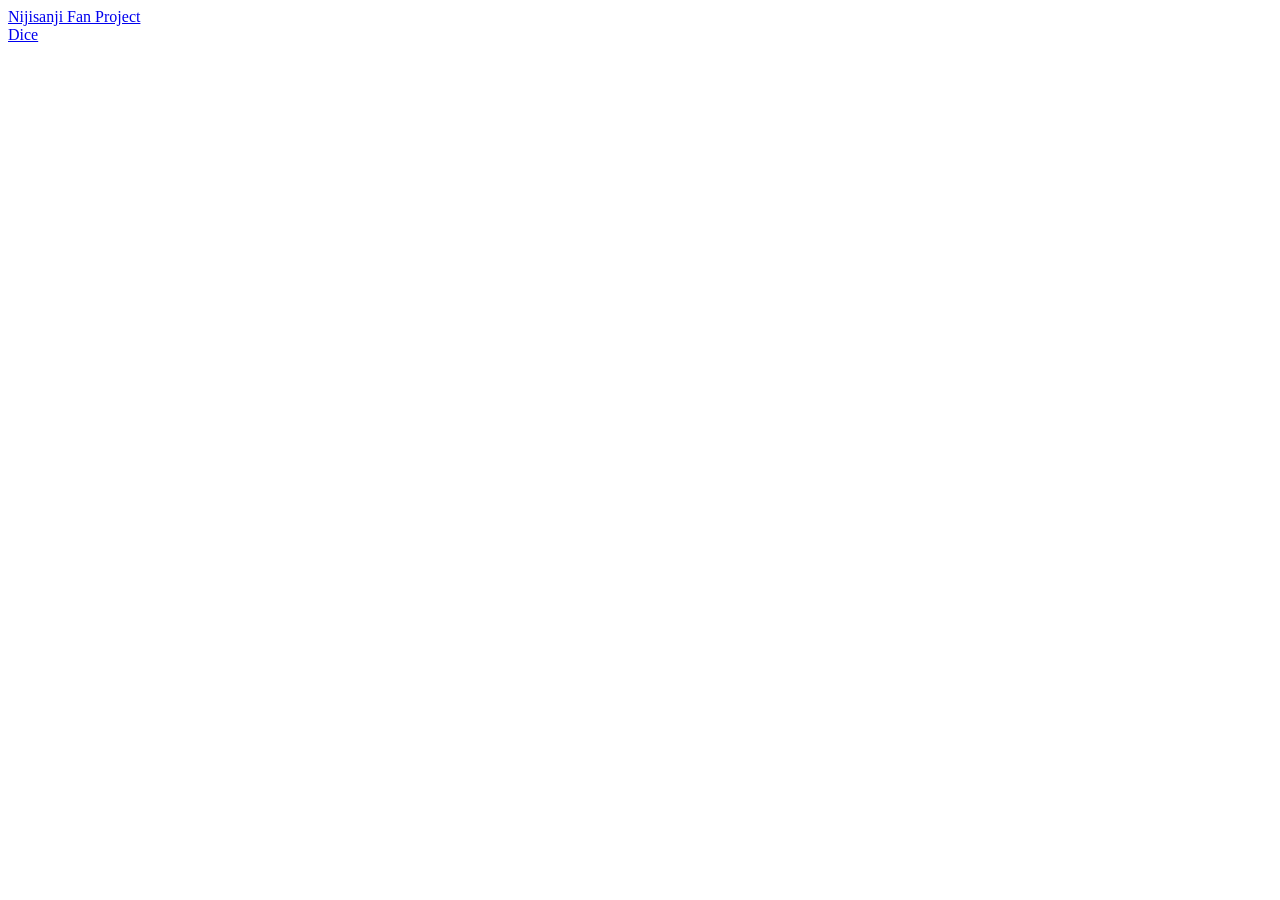
<file: index.html>
<!DOCTYPE html>
<html lang="en">
<head>
    <meta charset="UTF-8">
    <meta name="viewport" content="width=device-width, initial-scale=1.0">
    <title>Hello World Desu</title>
</head>
<body>
    <div>
        <a href="NijiProject/">Nijisanji Fan Project</a>
    </div>
    <div>
        <a href="DnD/">Dice</a>
    </div>
</body>
</html>
</file>
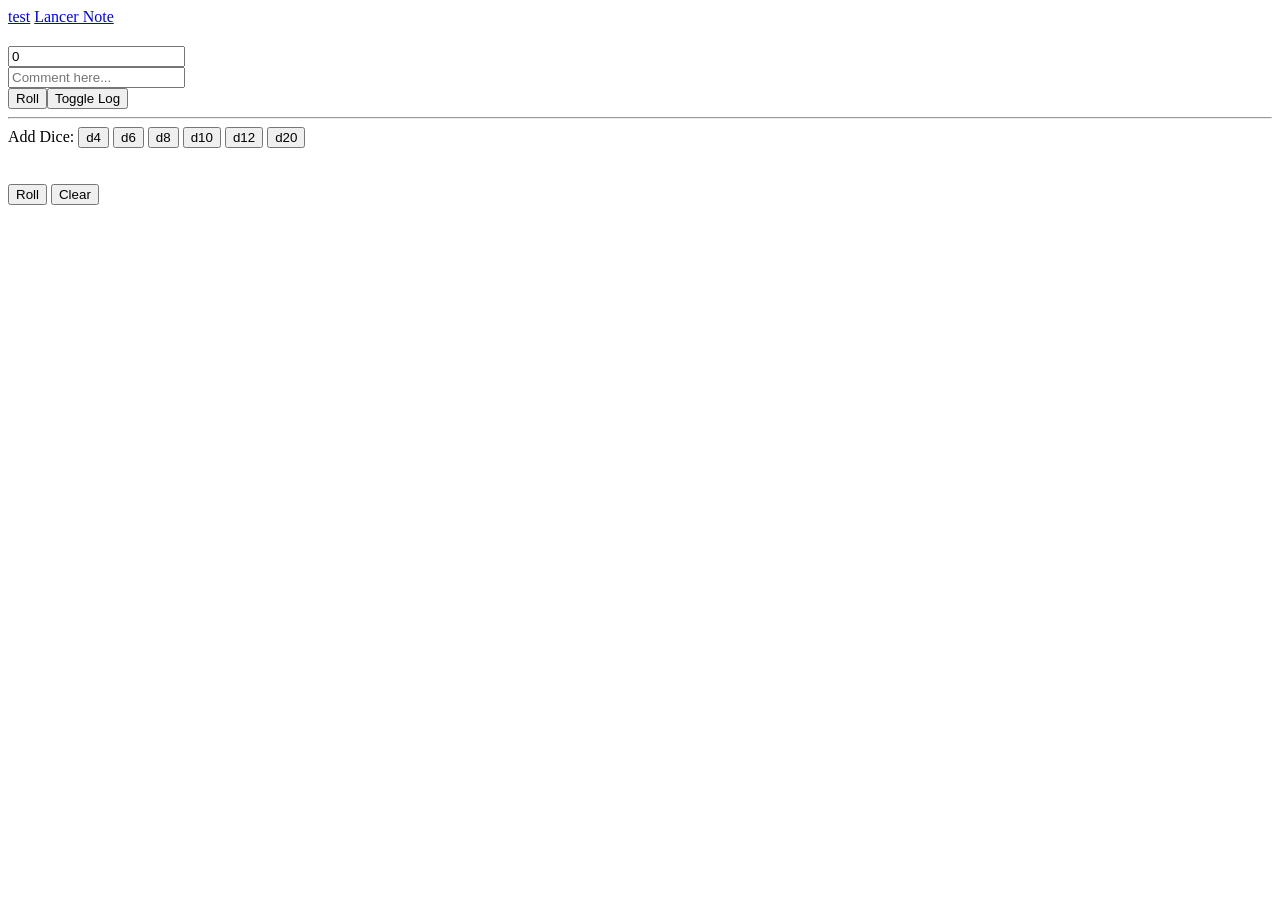
<file: DnD/index.html>
<!doctype html>
<html lang="en">
    <head>
        <meta charset="UTF-8" />
        <meta name="viewport" content="width=device-width, initial-scale=1.0" />
        <title>Dice</title>
        <link rel="stylesheet" href="style.css" />
    </head>

    <body>
        <div id="nav">
            <a href="stats.html">test</a>
            <a href="lancerNote.html">Lancer Note</a>
        </div>

        <div id="d20single">
            <input id="d20singleValue" value="0" readonly />
            <input id="comment" placeholder="Comment here..." />
            <div class="buttonContainer">
                <button onclick="singleRoll()">Roll</button>
                <button onclick="toggleLogD20Single()">Toggle Log</button>
            </div>
            <textarea id="d20singleLog" hidden readonly></textarea>
        </div>

        <hr />

        <div>
            <div id="diceContainer">
                <!--  -->
            </div>
            <div>
                <span>Add Dice:</span>
                <span>
                    <button onclick="addDice(4)">d4</button>
                    <button onclick="addDice(6)">d6</button>
                    <button onclick="addDice(8)">d8</button>
                    <button onclick="addDice(10)">d10</button>
                    <button onclick="addDice(12)">d12</button>
                    <button onclick="addDice(20)">d20</button>
                </span>
            </div>
            <br />
            <div id="diceTotal">
                <!--  -->
            </div>
        </div>
        <br />
        <div>
            <button onclick="rollDND()">Roll</button>
            <button onclick="clearResult()">Clear</button>
        </div>
        <div id="resultContainer">
            <!--  -->
        </div>

        <script src="script.js"></script>
    </body>
</html>
</file>
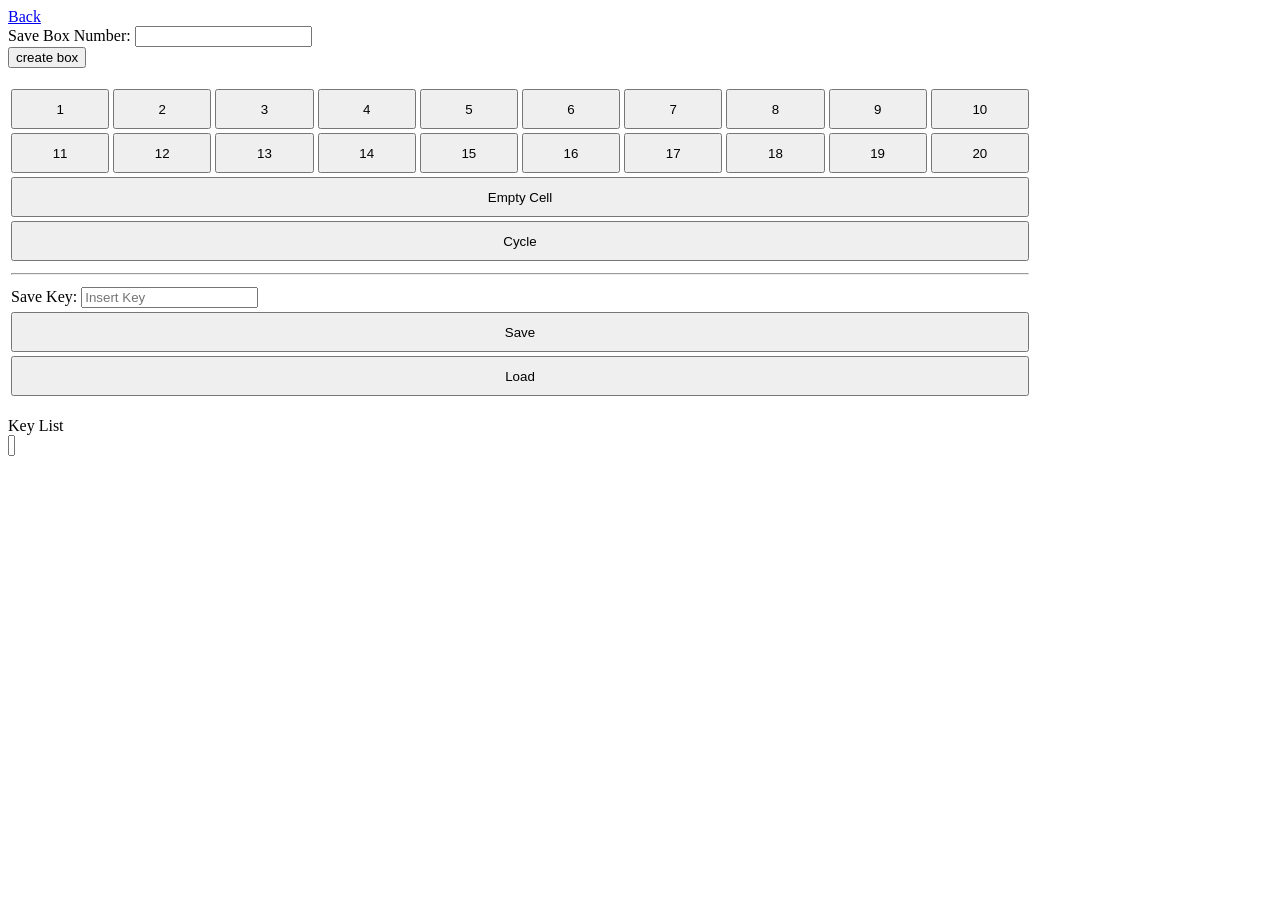
<file: DnD/lancerNote.html>
<!DOCTYPE html>
<html lang="en">

<head>
    <meta charset="UTF-8">
    <meta name="viewport" content="width=device-width, initial-scale=1.0">
    <title>Lancer</title>
    <link rel="stylesheet" href="style2.css">
</head>

<body>
    <div id="nav">
        <a href="index.html">Back</a>
    </div>
    <div>
        <div>
            Save Box Number:
            <input type="number" id="sbIpt" />
        </div>
        <div>
            <button onclick="createBoxes()">create box</button>
        </div>

        <br>

        <table id="diceResultContainer">
            <tbody>
                <tr></tr>
                <tr></tr>
            </tbody>
        </table>

        <table id="tableContainer">
            <tr>
                <td><button class="inputDice" onclick="saveDiceNum(1)">1</button></td>
                <td><button class="inputDice" onclick="saveDiceNum(2)">2</button></td>
                <td><button class="inputDice" onclick="saveDiceNum(3)">3</button></td>
                <td><button class="inputDice" onclick="saveDiceNum(4)">4</button></td>
                <td><button class="inputDice" onclick="saveDiceNum(5)">5</button></td>
                <td><button class="inputDice" onclick="saveDiceNum(6)">6</button></td>
                <td><button class="inputDice" onclick="saveDiceNum(7)">7</button></td>
                <td><button class="inputDice" onclick="saveDiceNum(8)">8</button></td>
                <td><button class="inputDice" onclick="saveDiceNum(9)">9</button></td>
                <td><button class="inputDice" onclick="saveDiceNum(10)">10</button></td>
            </tr>
            <tr>
                <td><button class="inputDice" onclick="saveDiceNum(11)">11</button></td>
                <td><button class="inputDice" onclick="saveDiceNum(12)">12</button></td>
                <td><button class="inputDice" onclick="saveDiceNum(13)">13</button></td>
                <td><button class="inputDice" onclick="saveDiceNum(14)">14</button></td>
                <td><button class="inputDice" onclick="saveDiceNum(15)">15</button></td>
                <td><button class="inputDice" onclick="saveDiceNum(16)">16</button></td>
                <td><button class="inputDice" onclick="saveDiceNum(17)">17</button></td>
                <td><button class="inputDice" onclick="saveDiceNum(18)">18</button></td>
                <td><button class="inputDice" onclick="saveDiceNum(19)">19</button></td>
                <td><button class="inputDice" onclick="saveDiceNum(20)">20</button></td>
            </tr>
            <tr>
                <td colspan="10">
                    <button class="inputDice" onclick="saveDiceNum(-1)">Empty Cell</button>
                </td>
            </tr>
            <tr>
                <td colspan="10">
                    <button class="inputDice" onclick="nextIndex()">Cycle</button>
                </td>
            </tr>
            <tr>
                <td colspan="10">
                    <hr>
                </td>
            </tr>
            <tr>
                <td colspan="10">
                    Save Key: 
                    <input type="text" placeholder="Insert Key" id="storageKey" />
                </td>
            </tr>
            <tr>
                <td colspan="10">
                    <button class="inputDice" onclick="openPopup(false)">Save</button>
                </td>
            </tr>
            <tr>
                <td colspan="10">
                    <button class="inputDice" onclick="openPopup(true)">Load</button>
                </td>
            </tr>
            <tr id="saveConfirm" hidden>
                <td colspan="5">
                    <button class="inputDice" onclick="saveSession();closePopup()">Yes</button>
                </td>
                <td colspan="5">
                    <button class="inputDice" onclick="closePopup()">No</button>
                </td>
            </tr>
            <tr id="loadConfirm" hidden>
                <td colspan="5">
                    <button class="inputDice" onclick="loadSession();closePopup()">Yes</button>
                </td>
                <td colspan="5">
                    <button class="inputDice" onclick="closePopup()">No</button>
                </td>
            </tr>
        </table>

        <br>

        <div>
            Key List
        </div>
        <textarea id="keyList" readonly>

        </textarea>
    </div>


    <script src="lancerScript.js"></script>
</body>

</html>
</file>
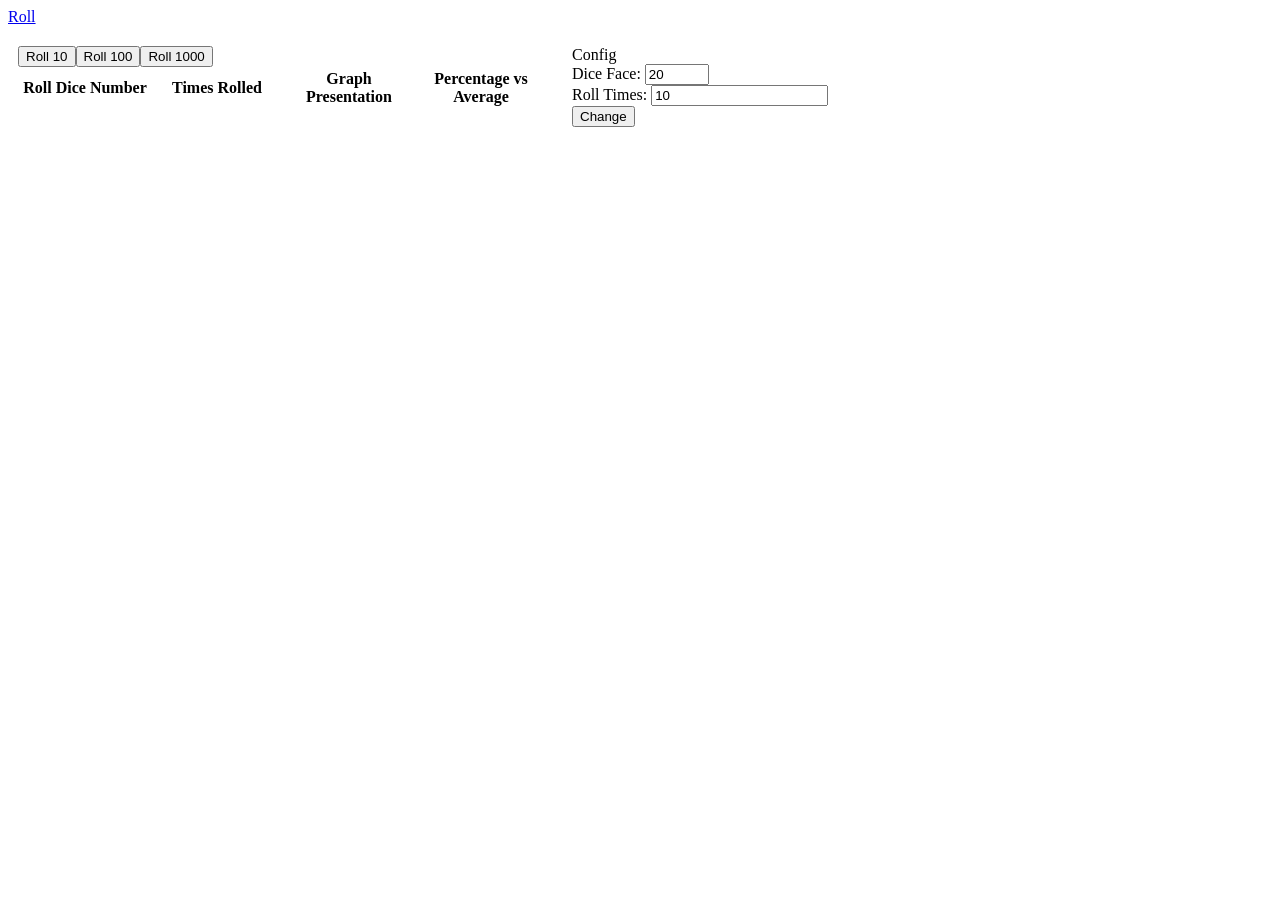
<file: DnD/stats.html>
<!DOCTYPE html>
<html lang="en">

<head>
    <meta charset="UTF-8">
    <meta name="viewport" content="width=device-width, initial-scale=1.0">
    <title>Dice</title>
    <link rel="stylesheet" href="style.css">
</head>

<body>
    <div id="nav">
        <a href="index.html">Roll</a>
    </div>
    <span class="spanMulti">
        <div id="d20multi">
            <div class="buttonContainer">
                <button onclick="multiRoll(10)">Roll 10</button>
                <button onclick="multiRoll(100)">Roll 100</button>
                <button onclick="multiRoll(1000)">Roll 1000</button>
                <button id="customRollButton" onclick="multiRoll(-1)" hidden>Custom Roll</button>
            </div>
            <div id="d20multiLog">

            </div>
            <table id="d20multiLogTable">
                <tr>
                    <th>Roll Dice Number</th>
                    <th>Times Rolled</th>
                    <th>Graph Presentation</th>
                    <th>Percentage vs Average</th>
                </tr>
            </table>
        </div>
    </span>
    <span class="spanMulti">
        Config
        <div>
            <div>
                Dice Face: 
                <input id="customDice" type="number" min="2" max="1000" value="20" onclick="this.select()"/>
            </div>
            <div>
                Roll Times: 
                <input id="customRoll" type="number" min="1" value="10" onclick="this.select()" />
            </div>
            <button onclick="test()">Change</button>
        </div>
    </span>
    <div id="average">
        
    </div>
    <div id="expectedAverage">

    </div>
    <div id="oddeven">
        
    </div>


    <script src="script.js"></script>

</body>

</html>
</file>
<file: DnD/style.css>
#d20single,
#d20multi {
    display: inline-flex;
    flex-direction: column;
}

.buttonContainer {
    display: flex;
    flex-direction: row;
}

textarea {
    field-sizing: content;
    resize: none;
}

th {
    width: 10vw;
}

td {
    border: 1px black solid;
}

.spanMulti {
    margin: 0px 10px;
    display: inline-block;
    vertical-align: top;
}

#nav {
    margin-bottom: 20px;
}

.row {
    display: grid;
    width: 50%;
    text-align: center;
}

.dices{
    background-color: #f0ff00;
    cursor: pointer;
    width: 40px;
    height: 40px;
    margin-right: 3px;
    margin-bottom: 5px;
}

.dices:focus{
    background-color: #808f00;
}

.diceRes{
    border: 1px solid black;
    display: inline-flex;
    width: 20px;
    margin: 0px 5px 10px;
    justify-content: center;
}

hr{
    flex: 1;
}
</file>
<file: DnD/style2.css>
#tableContainer{
    width: 80vw;
}

.inputDice{
    width: 100%;
    height: 40px;
}

textarea {
  field-sizing: content;
  resize: none;
}

.saveCategory{
    width: 50px;
    height: 50px;
    border: 1px solid black;
    cursor: pointer;
}

.selecting{
    background-color: yellow;
}

.saveNum{
    height: 50px;
    align-content: center;
    text-align: center;
    border: 1px solid black;
    cursor: pointer;
}
</file>
